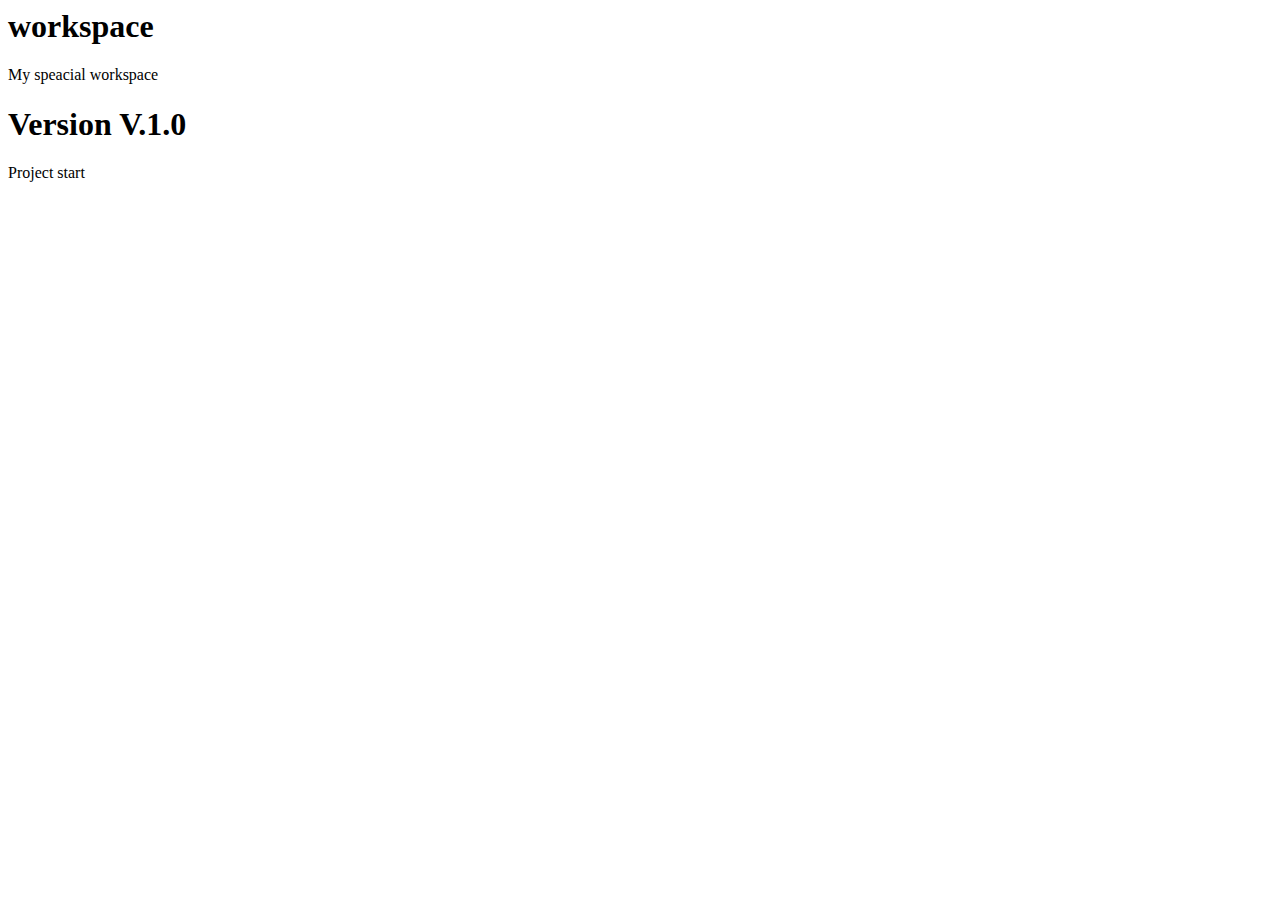
<file: README.html>
<html>
      <head>
        <meta charset="UTF-8">
        <title>README.md</title>
      </head>
      <body>
        <h1 id="workspace">workspace</h1>
<p>My speacial workspace</p>
<h1 id="version-v-1-0">Version V.1.0</h1>
<p>Project start</p>

      </body>
    </html>
</file>
